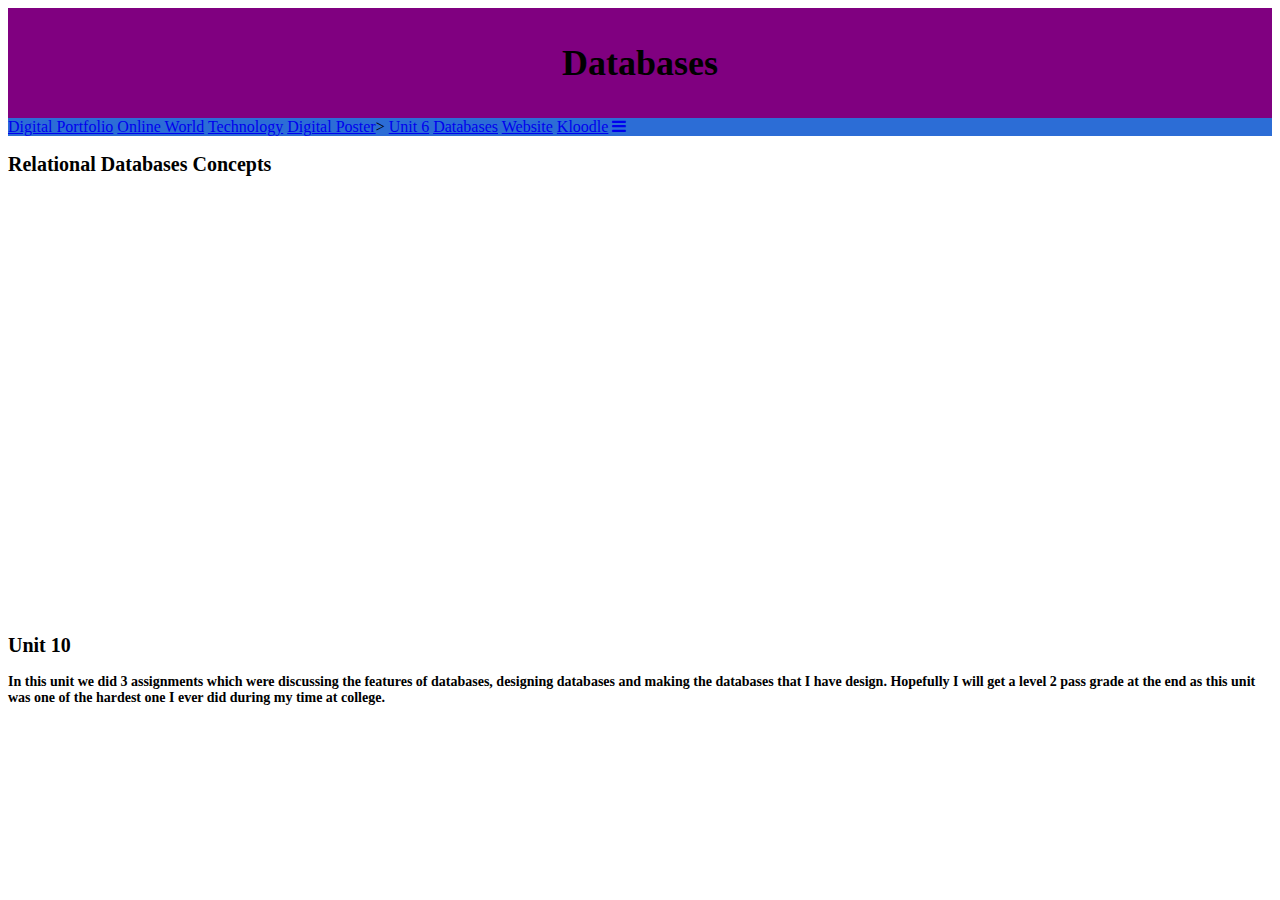
<file: Databases.html>
<!DOCTYPE html>
<html lang="en">

<head>
<title>Databases</title>
<meta charset="utf-8">
 <meta name="author" content="Magda Warchol">
<meta name="viewport" content="width=device-width, initial-scale=1">

<link rel="stylesheet" type="text/css" href="layout 4.css">
<link rel="stylesheet" href="https://cdnjs.cloudflare.com/ajax/libs/font-awesome/4.7.0/css/font-awesome.min.css">

</head>

<body>

<div class="header">
  <h1>Databases</h1>

</div>
<div class="topnav" id="myTopnav">
  <a href="index.html">Digital Portfolio</a>
  <a href="Online World.html">Online World</a>
  <a href="Technology.html">Technology</a>
  <a href="Digital Poster.html">Digital Poster</a>>
	<a href="unit 6.html">Unit 6</a>
  <a href="Databases.html">Databases</a>
    <a href="Website.html">Website</a>
	  <a href="Kloodle.html">Kloodle</a>
  <a href="javascript:void(0);" class="icon" onclick="myFunction()">
    <i class="fa fa-bars"></i>
	</a>
</div>
</div>


<div class="row">
  <div class="column side">
    <h2>Relational Databases Concepts<h2>
<iframe width="300" height="420" src="https://www.youtube.com/embed/NvrpuBAMddw" frameborder="0" allow="accelerometer; autoplay; encrypted-media; gyroscope; picture-in-picture" allowfullscreen></iframe>
  </div>
  <div class="row">
  <div class="column middle">
  <h2> Unit 10<h2>
  <p>In this unit we did 3 assignments which were discussing the features of databases, designing databases and making the databases that I have design. Hopefully I will get a level 2 pass grade at the end as this unit was one of the hardest one I ever did during my time at college.</p>
  

<script>
function myFunction() {
  var x = document.getElementById("myTopnav");
  if (x.className === "topnav") {
    x.className += " responsive";
  } else {
    x.className = "topnav";
  }
}
</script>

</body>

</html>
</file>
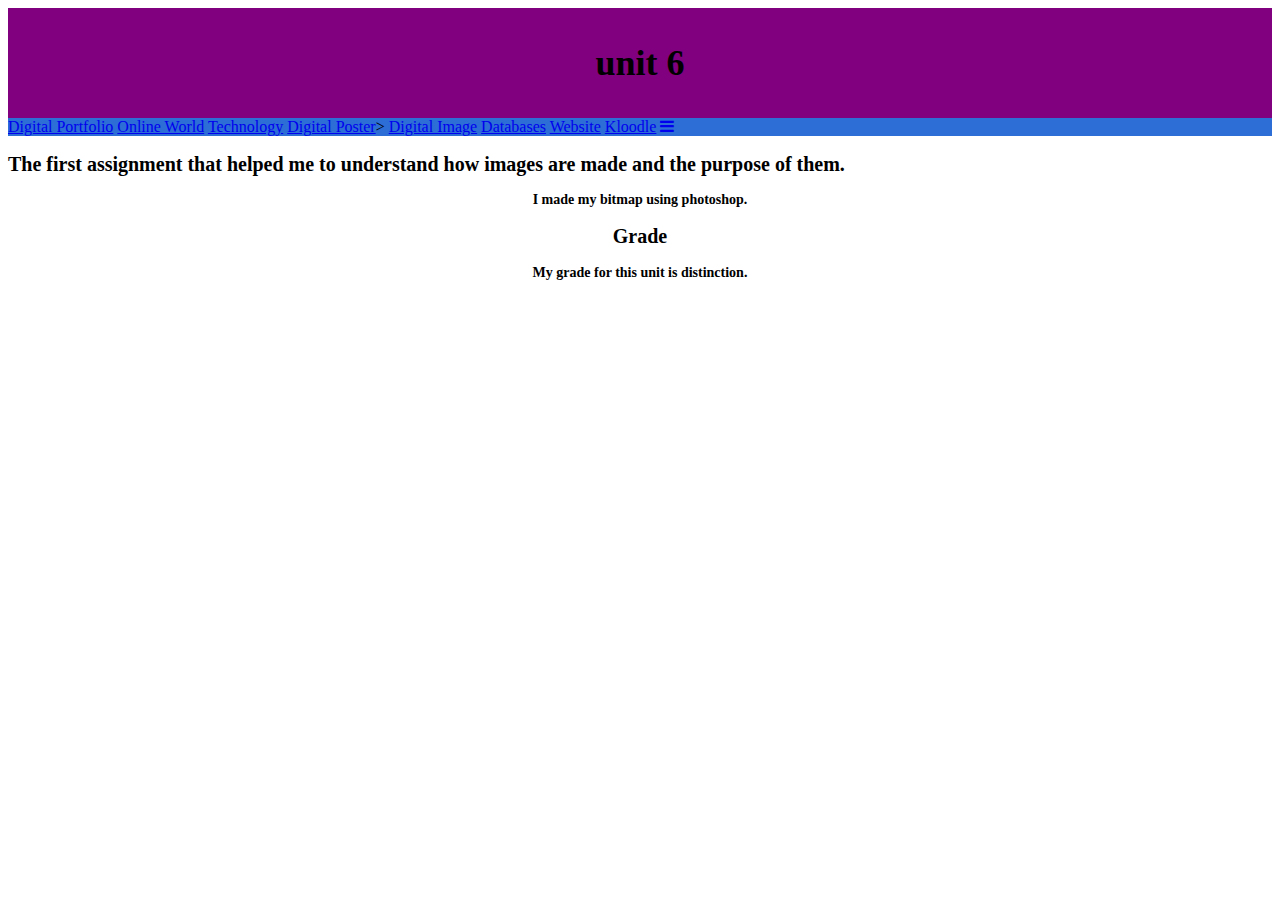
<file: Digital Image.html>
<!DOCTYPE html>
<html lang="en">

<head>
<title>Welcome to my Digital Portfolio</title>
<meta charset="utf-8">
 <meta name="author" content="Magda Warchol">
<meta name="viewport" content="width=device-width, initial-scale=1">

<link rel="stylesheet" type="text/css" href="layout 4.css">
<link rel="stylesheet" href="https://cdnjs.cloudflare.com/ajax/libs/font-awesome/4.7.0/css/font-awesome.min.css">

</head>

<body>

<div class="header">
  <h1>unit 6<h1>

</div>
<div class="topnav" id="myTopnav">
  <a href="index.html">Digital Portfolio</a>
  <a href="Online World.html">Online World</a>
  <a href="Technology.html">Technology</a>
  <a href="Digital Poster.html">Digital Poster</a>>
  <a href="Digital Image.html">Digital Image</a>
  <a href="Databases.html">Databases</a>
    <a href="Website.html">Website</a>
	  <a href="Kloodle.html">Kloodle</a>
  <a href="javascript:void(0);" class="icon" onclick="myFunction()">
    <i class="fa fa-bars"></i>
	</a>
</div>
</div>



<div class="row">
  <div class="column side">
    <h2>The first assignment that helped me to understand how images are made and the purpose of them.</h2>
	<p><center><object data="unit 6 A1.pdf" type="application/pdf" width="500"height="400"/object></center></p>
 </div>
  
  <div class="column middle">
    <h2 My bitmap</h2>
    <p> I made my bitmap using photoshop.</p> 
  </div>
  <div class="column side">
    <h2>Grade<h2>
    <p>My grade for this unit is distinction. </p>
  </div>
</div>


  
<script>
function myFunction() {
  var x = document.getElementById("myTopnav");
  if (x.className === "topnav") {
    x.className += " responsive";
  } else {
    x.className = "topnav";
  }
}
</script>

</body>

</html>
</file>
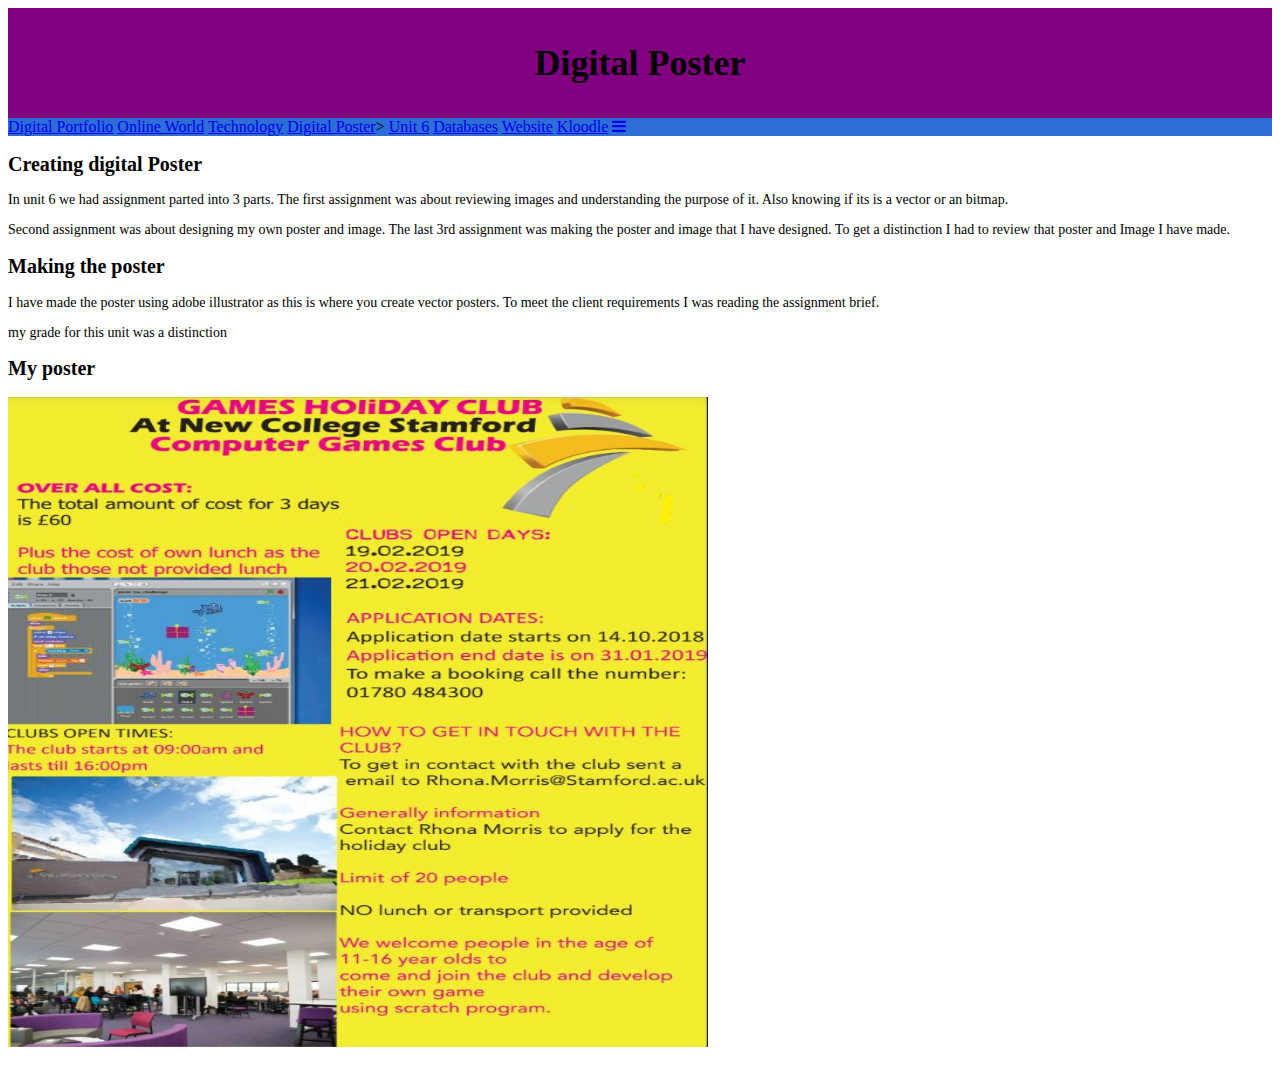
<file: Digital Poster.html>
<!DOCTYPE html>
<html lang="en">

<head>
<title>Welcome to my Digital Portfolio</title>
<meta charset="utf-8">
 <meta name="author" content="Magda Warchol">
<meta name="viewport" content="width=device-width, initial-scale=1">

<link rel="stylesheet" type="text/css" href="layout 4.css">
<link rel="stylesheet" href="https://cdnjs.cloudflare.com/ajax/libs/font-awesome/4.7.0/css/font-awesome.min.css">

</head>

<body>

<div class="header">
  <h1>Digital Poster</h1>

</div>
<div class="topnav" id="myTopnav">
  <a href="index.html">Digital Portfolio</a>
  <a href="Online World.html">Online World</a>
  <a href="Technology.html">Technology</a>
  <a href="Digital Poster.html">Digital Poster</a>>
	<a href="unit 6.html">Unit 6</a>
  <a href="Databases.html">Databases</a>
    <a href="Website.html">Website</a>
	  <a href="Kloodle.html">Kloodle</a>
  <a href="javascript:void(0);" class="icon" onclick="myFunction()">
    <i class="fa fa-bars"></i>
	</a>
</div>
</div>


<div class="row">
  <div class="column side">
    <h2>Creating digital Poster </h2>
    <p>In unit 6 we had assignment parted into 3 parts. The first assignment was about reviewing images and understanding the purpose of it. Also knowing if its is a vector or an bitmap.</p>
	<p> Second assignment was about designing my own poster and image. The last 3rd assignment was making the poster and image that I have designed. To get a distinction I had to review that poster and Image I have made. </p> 
  </div>
  <div class="column middle">
    <h2>Making the poster</h2>
    <p>I have made the poster using adobe illustrator as this is where you create vector posters. To meet the client requirements I was reading the assignment brief.</p>  
	<p> my grade for this unit was a distinction</p> 
  <div class="column side">
    <h2>My poster<h2> 
	<p> <img src="poster.jpg" alt="poster.jpg" width="700" Height="650"</p>    


	
	

	
	
  </div>
</div>


  
<script>
function myFunction() {
  var x = document.getElementById("myTopnav");
  if (x.className === "topnav") {
    x.className += " responsive";
  } else {
    x.className = "topnav";
  }
}
</script>

</body>

</html>
</file>
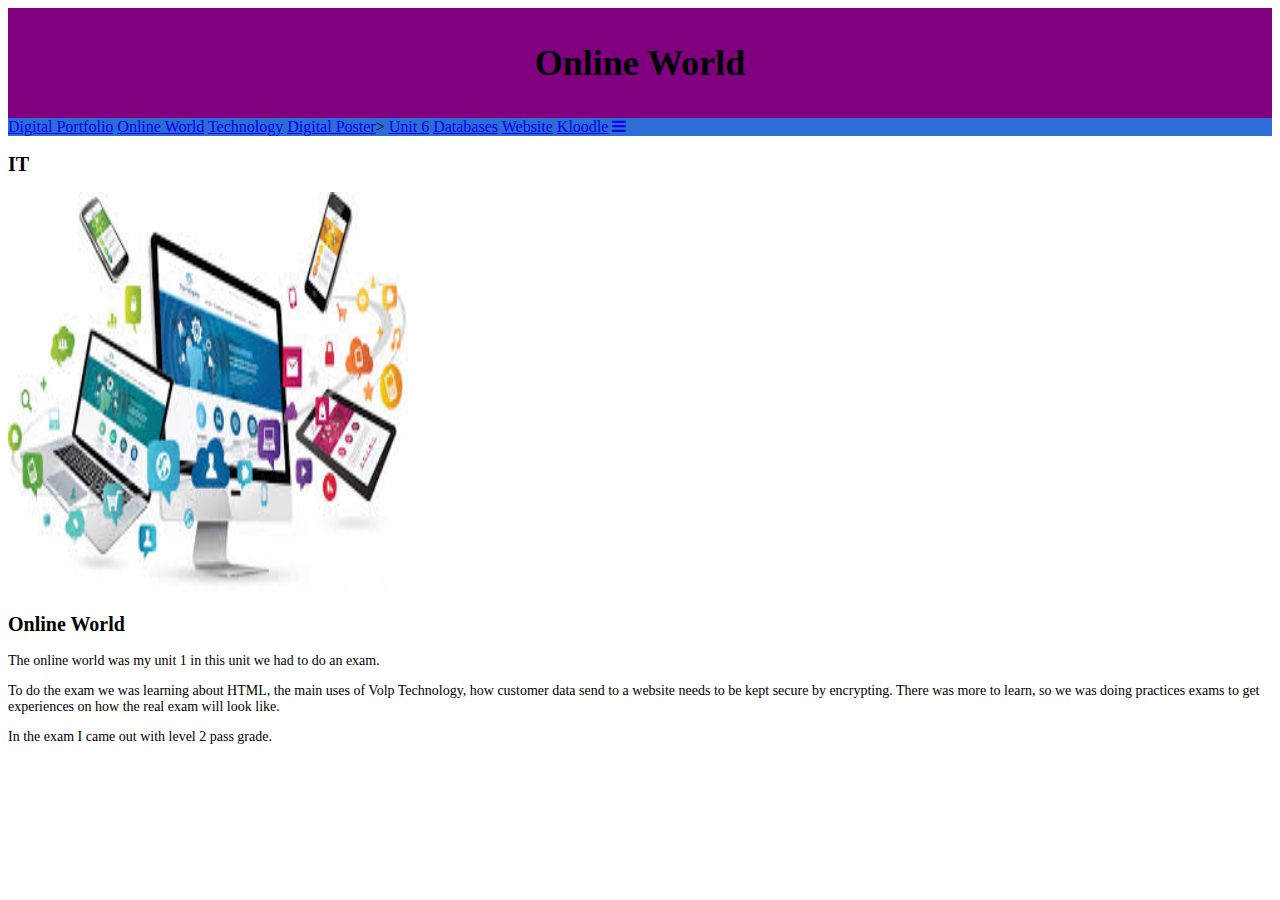
<file: Online World.html>
<!DOCTYPE html>
<html lang="en">

<head>
<title>Welcome to my Digital Portfolio</title>
<meta charset="utf-8">
 <meta name="author" content="Magda Warchol">
<meta name="viewport" content="width=device-width, initial-scale=1">

<link rel="stylesheet" type="text/css" href="layout 4.css">
<link rel="stylesheet" href="https://cdnjs.cloudflare.com/ajax/libs/font-awesome/4.7.0/css/font-awesome.min.css">

</head>

<body>

<div class="header">
  <h1>Online World</h1>

</div>
<div class="topnav" id="myTopnav">
  <a href="index.html">Digital Portfolio</a>
  <a href="Online World.html">Online World</a>
  <a href="Technology.html">Technology</a>
  <a href="Digital Poster.html">Digital Poster</a>>
	<a href="unit 6.html">Unit 6</a>
  <a href="Databases.html">Databases</a>
    <a href="Website.html">Website</a>
	  <a href="Kloodle.html">Kloodle</a>
  <a href="javascript:void(0);" class="icon" onclick="myFunction()">
    <i class="fa fa-bars"></i>
	</a>
</div>
</div>


<div class="row">
  <div class="column side">
    <h2>IT</h2>
 <img src="Online world.jpg" alt= Online world.jpg” width="400" Height="400"
  </div>
  <div class="column middle">
    <h2>Online World </h2>
    <p>The online world was my unit 1 in this unit we had to do an exam.</p>
	<p> To do the exam we was learning about HTML, the main uses of Volp Technology, how customer data send to a website needs to be kept secure by encrypting. There was more to learn, so we was doing practices exams to get experiences on how the real exam will look like. </P>
	<p> In the exam I came out with level 2 pass grade.</p> 
  </div>
  <div class="column side">
   
</div>


  
<script>
function myFunction() {
  var x = document.getElementById("myTopnav");
  if (x.className === "topnav") {
    x.className += " responsive";
  } else {
    x.className = "topnav";
  }
}
</script>

</body>

</html>
</file>
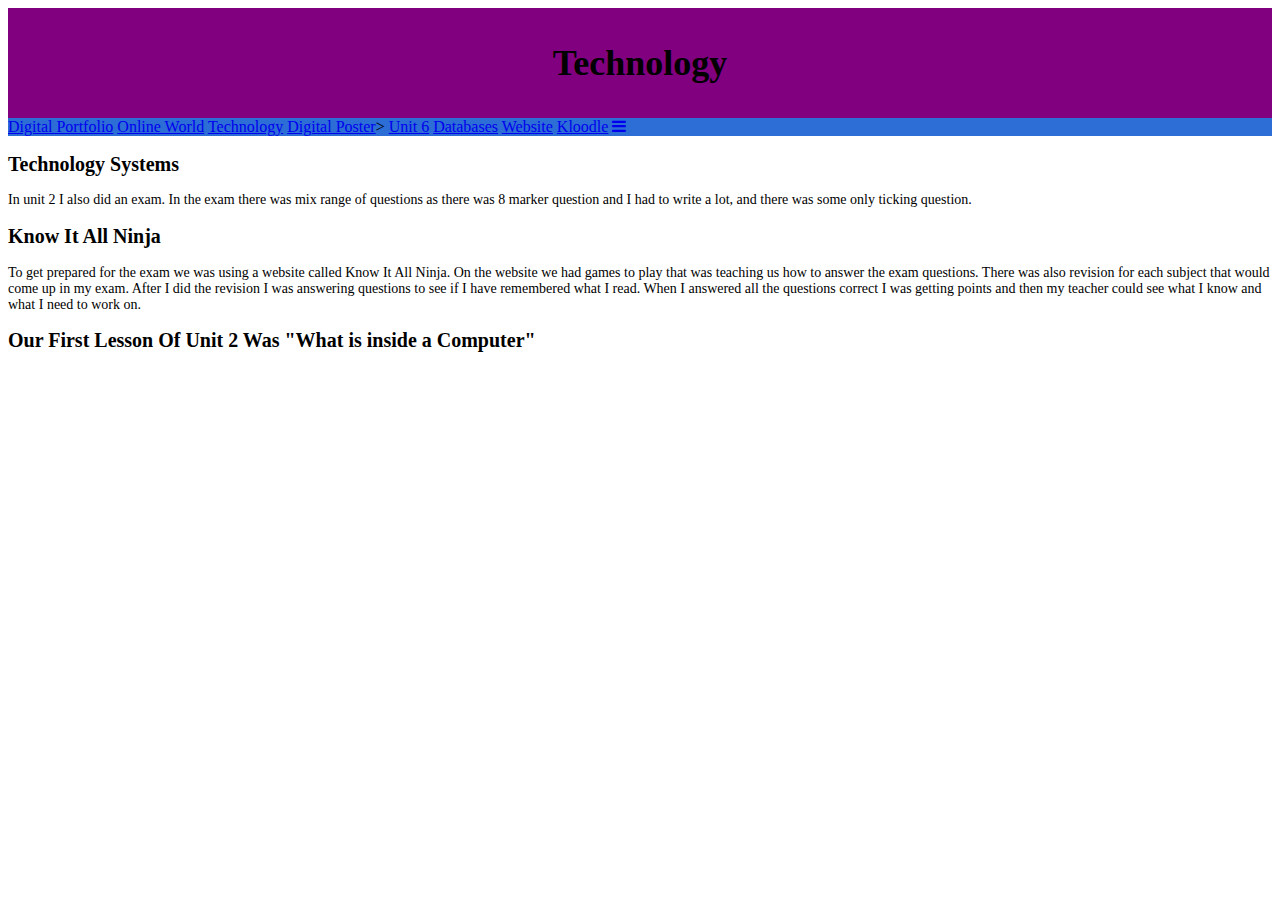
<file: Technology.html>
<!DOCTYPE html>
<html lang="en">

<head>
<title>Welcome to my Digital Portfolio</title>
<meta charset="utf-8">
 <meta name="author" content="Magda Warchol">
<meta name="viewport" content="width=device-width, initial-scale=1">

<link rel="stylesheet" type="text/css" href="layout 4.css">
<link rel="stylesheet" href="https://cdnjs.cloudflare.com/ajax/libs/font-awesome/4.7.0/css/font-awesome.min.css">

</head>

<body>

<div class="header">
  <h1>Technology</h1>

</div>
<div class="topnav" id="myTopnav">
  <a href="index.html">Digital Portfolio</a>
  <a href="Online World.html">Online World</a>
  <a href="Technology.html">Technology</a>
  <a href="Digital Poster.html">Digital Poster</a>>
	<a href="unit 6.html">Unit 6</a>
  <a href="Databases.html">Databases</a>
    <a href="Website.html">Website</a>
	  <a href="Kloodle.html">Kloodle</a>
  <a href="javascript:void(0);" class="icon" onclick="myFunction()">
    <i class="fa fa-bars"></i>
	</a>
</div>
</div>



<div class="row">
  <div class="column side">
    <h2>Technology Systems</h2>
    <p>In unit 2 I also did an exam. In the exam there was mix range of questions as there was 8 marker question and I had to write a lot, and there was some only ticking question. </p>
  </div>
  <div class="column middle">
    <h2>Know It All Ninja</h2>
    <p>To get prepared for the exam we was using a website called Know It All Ninja. On the website we had games to play that was teaching us how to answer the exam questions. There was also revision for each subject that would come up in my exam. After I did the revision I was answering questions to see if I have remembered what I read. When I answered all the questions correct I was getting points and then my teacher could see what I know and what I need to work on.  
  </div>
  <div class="column side">
    <h2>Our First Lesson Of Unit 2 Was "What is inside a Computer"<h2>
	<p><center><object data="unit 2.jpg" type="application/pdf" width="900"height="600"/object></center></p>
 
  </div>
</div>


  
<script>
function myFunction() {
  var x = document.getElementById("myTopnav");
  if (x.className === "topnav") {
    x.className += " responsive";
  } else {
    x.className = "topnav";
  }
}
</script>

</body>

</html>
</file>
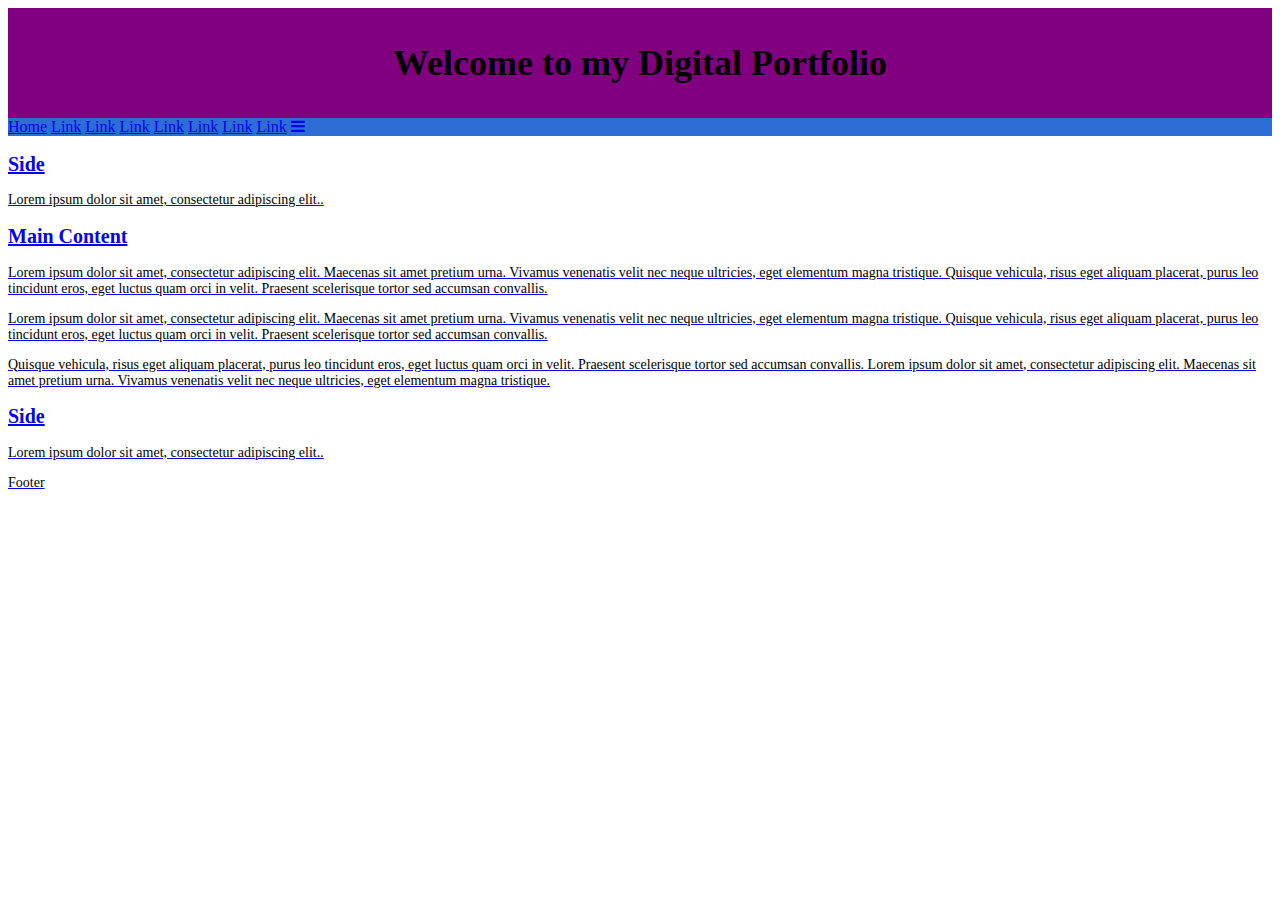
<file: template3column (1).html>
<!DOCTYPE html>
<html lang="en">

<head>
<title>Welcome to my Digital Portfolio</title>
<meta charset="utf-8">
 <meta name="author" content="Magda Warchol">
<meta name="viewport" content="width=device-width, initial-scale=1">

<link rel="stylesheet" type="text/css" href="layout 4.css">
<link rel="stylesheet" href="https://cdnjs.cloudflare.com/ajax/libs/font-awesome/4.7.0/css/font-awesome.min.css">

</head>

<body>

<div class="header">
  <h1>Welcome to my Digital Portfolio</h1>

</div>

<div class="topnav" id="myTopnav">
  <a href="#">Home</a>
  <a href="#">Link</a>
  <a href="#">Link</a>
  <a href="#">Link</a>
  <a href="#">Link</a>
  <a href="#">Link</a>
  <a href="#">Link</a>
  <a href="#">Link</a>
  <a href="javascript:void(0);" class="icon" onclick="myFunction()">
    <i class="fa fa-bars"></i>
</div>

<div class="row">
  <div class="column side">
    <h2>Side</h2>
    <p>Lorem ipsum dolor sit amet, consectetur adipiscing elit..</p>
  </div>
  <div class="column middle">
    <h2>Main Content</h2>
    <p>Lorem ipsum dolor sit amet, consectetur adipiscing elit. Maecenas sit amet pretium urna. Vivamus venenatis velit nec neque ultricies, eget elementum magna tristique. Quisque vehicula, risus eget aliquam placerat, purus leo tincidunt eros, eget luctus quam orci in velit. Praesent scelerisque tortor sed accumsan convallis.</p>
    <p>Lorem ipsum dolor sit amet, consectetur adipiscing elit. Maecenas sit amet pretium urna. Vivamus venenatis velit nec neque ultricies, eget elementum magna tristique. Quisque vehicula, risus eget aliquam placerat, purus leo tincidunt eros, eget luctus quam orci in velit. Praesent scelerisque tortor sed accumsan convallis.</p>
	<p>Quisque vehicula, risus eget aliquam placerat, purus leo tincidunt eros, eget luctus quam orci in velit. Praesent scelerisque tortor sed accumsan convallis. Lorem ipsum dolor sit amet, consectetur adipiscing elit. Maecenas sit amet pretium urna. Vivamus venenatis velit nec neque ultricies, eget elementum magna tristique. </p>
	
  </div>
  <div class="column side">
    <h2>Side</h2>
    <p>Lorem ipsum dolor sit amet, consectetur adipiscing elit..</p>
  </div>
</div>

<div class="footer">
  <p>Footer</p>
</div>
  
<script>
function myFunction() {
  var x = document.getElementById("myTopnav");
  if (x.className === "topnav") {
    x.className += " responsive";
  } else {
    x.className = "topnav";
  }
}
</script>

</body>

</html>
</file>
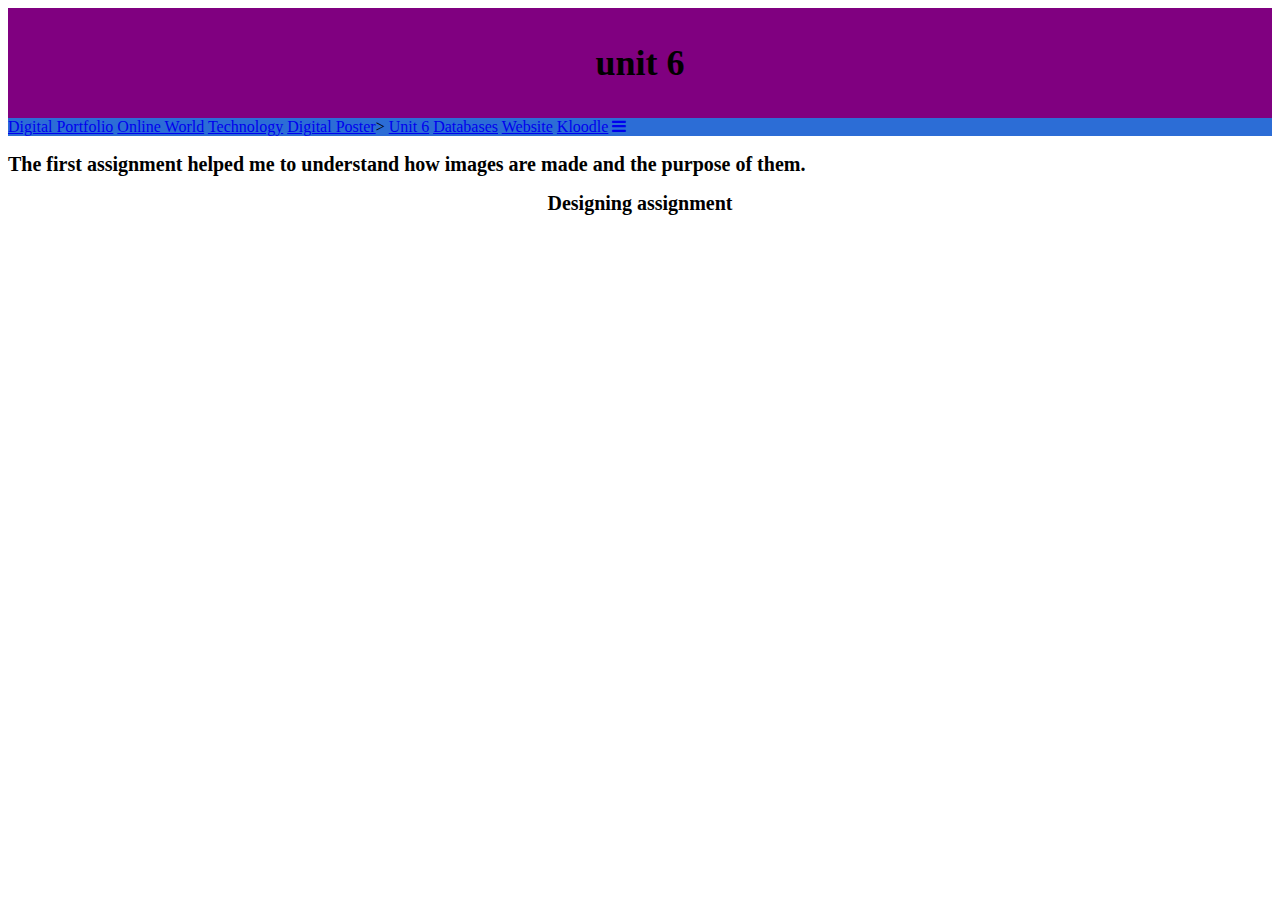
<file: unit 6.html>
<!DOCTYPE html>
<html lang="en">

<head>
<title>Welcome to my Digital Portfolio</title>
<meta charset="utf-8">
 <meta name="author" content="Magda Warchol">
<meta name="viewport" content="width=device-width, initial-scale=1">

<link rel="stylesheet" type="text/css" href="layout 4.css">
<link rel="stylesheet" href="https://cdnjs.cloudflare.com/ajax/libs/font-awesome/4.7.0/css/font-awesome.min.css">

</head>

<body>

<div class="header">
  <h1>unit 6<h1>

</div>
<div class="topnav" id="myTopnav">
  <a href="index.html">Digital Portfolio</a>
  <a href="Online World.html">Online World</a>
  <a href="Technology.html">Technology</a>
  <a href="Digital Poster.html">Digital Poster</a>>
	<a href="unit 6.html">Unit 6</a>
  <a href="Databases.html">Databases</a>
    <a href="Website.html">Website</a>
	  <a href="Kloodle.html">Kloodle</a>
  <a href="javascript:void(0);" class="icon" onclick="myFunction()">
    <i class="fa fa-bars"></i>
	</a>
</div>
</div>



<div class="row">
  <div class="column side">
    <h2>The first assignment helped me to understand how images are made and the purpose of them.</h2>
	<p><center><object data="unit 6 A1.pdf" type="application/pdf" width="600"height="600"/object></center></p>
 </div>
  
  <div class="column middle">
    <h2>Designing assignment<h2>
   <p><center><object data="mw.pdf" type="applicatioin/pdf" width="500" height="400"/object></center></p> 
  </div>
 


  
<script>
function myFunction() {
  var x = document.getElementById("myTopnav");
  if (x.className === "topnav") {
    x.className += " responsive";
  } else {
    x.className = "topnav";
  }
}
</script>

</body>

</html>
</file>
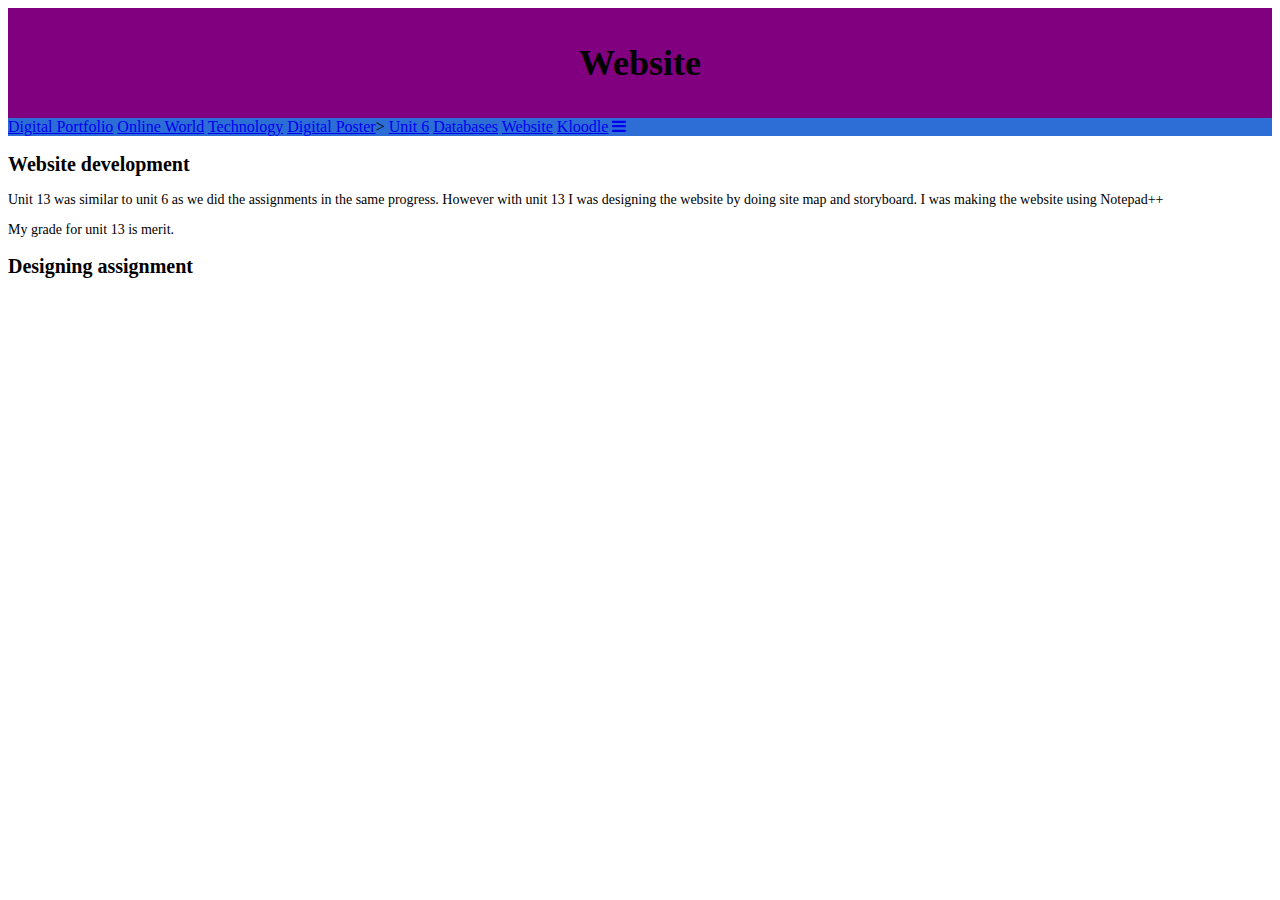
<file: Website.html>
<!DOCTYPE html>
<html lang="en">

<head>
<title>Welcome to my Digital Portfolio</title>
<meta charset="utf-8">
 <meta name="author" content="Magda Warchol">
<meta name="viewport" content="width=device-width, initial-scale=1">

<link rel="stylesheet" type="text/css" href="layout 4.css">
<link rel="stylesheet" href="https://cdnjs.cloudflare.com/ajax/libs/font-awesome/4.7.0/css/font-awesome.min.css">

</head>

<body>

<div class="header">
  <h1>Website</h1>

</div>
<div class="topnav" id="myTopnav">
  <a href="index.html">Digital Portfolio</a>
  <a href="Online World.html">Online World</a>
  <a href="Technology.html">Technology</a>
  <a href="Digital Poster.html">Digital Poster</a>>
	<a href="unit 6.html">Unit 6</a>
  <a href="Databases.html">Databases</a>
    <a href="Website.html">Website</a>
	  <a href="Kloodle.html">Kloodle</a>
  <a href="javascript:void(0);" class="icon" onclick="myFunction()">
    <i class="fa fa-bars"></i>
	</a>
</div>
</div>


<div class="row">
  <div class="column side">
    <h2>Website development</h2>
    <p>Unit 13 was similar to unit 6 as we did the assignments in the same progress. However with unit 13 I was designing the website by doing site map and storyboard. I was making the website using Notepad++ </p>
	<p> My grade for unit 13 is merit.</p> 
  </div>
  <div class="column middle">
   <h2> Designing assignment<h2>
	<p><center><object data="Assignmet 2 (1).pdf" type="application/pdf" width="900"height="600"/object></center></p>
  </div>
 


<script>
function myFunction() {
  var x = document.getElementById("myTopnav");
  if (x.className === "topnav") {
    x.className += " responsive";
  } else {
    x.className = "topnav";
  }
}
</script>

</body>

</html>
</file>
<file: layout 4.css>
h1 {
    font-family:verdana;
	font-size: 36px;
	font-weight: bold;
	color: black;
	text-align: center;
}

h2 {
    font-family: verdana;
	font-size: 20px;
	font-weight: bold;
	colour: Blue;
}

p {
    font-family: verdana;
	font-size: 14px;
	color: black;
	
}
table, th, td {
  border: 1px solid black;
}
.header {
    background-color: Purple;
	font-family: verdana;
    text-align:left;
    padding: 10px;
	
}


	
/* The navbar container */
.topnav {
    overflow: hidden;
    background-color: #2c6dd6;

/* Navbar links */
.topnav a {
    float: left;
    display: block;
    font-family: verdana;
    color: Gold;
    text-align: center;
    padding: 20px 16px;
    text-decoration: none;
}

/* Links - change color on hover */
.topnav a:hover {
    background-color: #ddd;
	font-family: verdana;
    color: red;
}
.topnav .icon {
  display: none;
}

@media screen and (max-width: 600px) {
  .topnav a:not(:first-child) {display: none;}
  .topnav a.icon {
    float: right;
    display: block;
  }
}

@media screen and (max-width: 600px) {
  .topnav.responsive {position: relative;}
  .topnav.responsive .icon {
    position: absolute;
    right: 0;
    top: 0;
  }
  .topnav.responsive a {
    float: none;
    display: block;
    text-align: left;
  }
}

/* Create three equal columns that floats next to each other */
.column {
    float: left;
    width: 33.33%;
}

/* Clear floats after the columns */
.row:after {
    content: "";
    display: table;
    clear: both;
}

/* Responsive layout - makes the three columns stack on top of each other instead of next to each other on smaller screens (600px wide or less) */
@media screen and (max-width: 600px) {
    .column {
        width: 100%;
    }
}

.footer {
    background-color: #8c1aff;
	font-family: verdana;
    text-align: center;
	color: white;
    padding: 5px;
}
</file>
